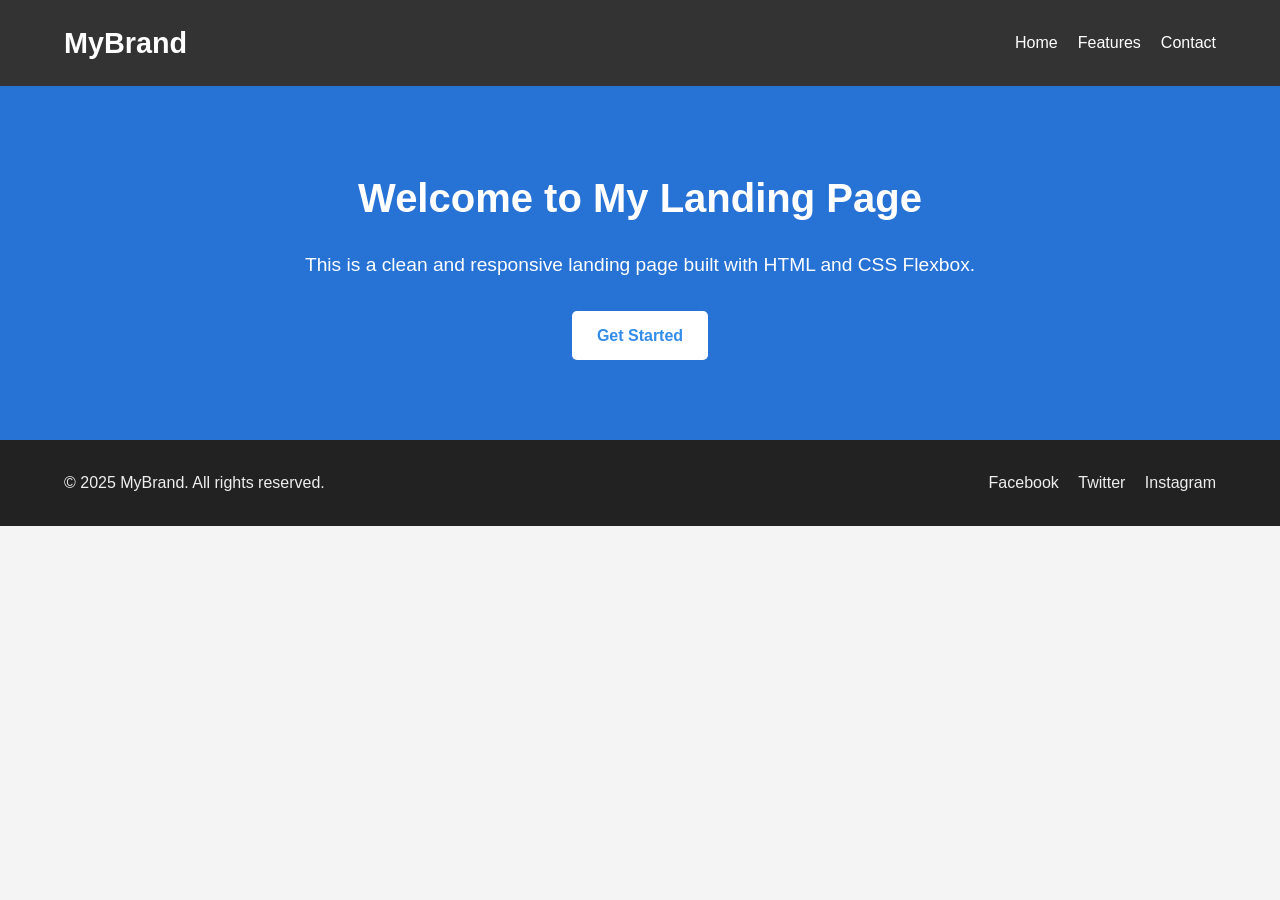
<file: task 1/index.html>
<!DOCTYPE html>
<html lang="en">
<head>
  <meta charset="UTF-8" />
  <meta name="viewport" content="width=device-width, initial-scale=1.0"/>
  <title>Simple Responsive Landing Page</title>
  <link rel="stylesheet" href="style.css" />
</head>
<body>
  <header>
    <div class="container nav-container">
      <div class="logo">MyBrand</div>
      <nav class="nav">
        <ul class="nav-links">
          <li><a href="#">Home</a></li>
          <li><a href="#">Features</a></li>
          <li><a href="#">Contact</a></li>
        </ul>
      </nav>
    </div>
  </header>

  <section class="hero">
    <div class="container hero-content">
      <div class="hero-text">
        <h2>Welcome to My Landing Page</h2>
        <p>This is a clean and responsive landing page built with HTML and CSS Flexbox.</p>
        <a href="#" class="cta-button">Get Started</a>
      </div>
    </div>
  </section>

  <footer>
    <div class="container footer-container">
      <p>&copy; 2025 MyBrand. All rights reserved.</p>
      <div class="social-links">
        <a href="#">Facebook</a>
        <a href="#">Twitter</a>
        <a href="#">Instagram</a>
      </div>
    </div>
  </footer>
</body>
</html>
</file>
<file: task 1/style.css>
/* Reset and Base Styles */
* {
    margin: 0;
    padding: 0;
    box-sizing: border-box;
  }
  
  body {
    font-family: 'Segoe UI', Tahoma, Geneva, Verdana, sans-serif;
    line-height: 1.6;
    background-color: #f4f4f4;
    color: #333;
  }
  
  .container {
    width: 90%;
    max-width: 1200px;
    margin: auto;
  }
  
  /* Header Styles */
  header {
    background-color: #333;
    padding: 20px 0;
  }
  
  .nav-container {
    display: flex;
    justify-content: space-between;
    align-items: center;
  }
  
  .logo {
    color: #fff;
    font-size: 1.8rem;
    font-weight: bold;
  }
  
  .nav-links {
    list-style: none;
    display: flex;
    gap: 20px;
  }
  
  .nav-links li a {
    color: white;
    text-decoration: none;
    font-weight: 500;
  }
  
  /* Hero Section */
  .hero {
    background-color: #2772d5;
    color: white;
    padding: 80px 20px;
    display: flex;
    align-items: center;
    justify-content: center;
  }
  
  .hero-content {
    display: flex;
    justify-content: center;
    text-align: center;
    flex-direction: column;
    max-width: 700px;
  }
  
  .hero h2 {
    font-size: 2.5rem;
    margin-bottom: 20px;
  }
  
  .hero p {
    font-size: 1.2rem;
    margin-bottom: 30px;
  }
  
  .cta-button {
    background-color: #fff;
    color: #348cea;
    padding: 12px 25px;
    border-radius: 5px;
    text-decoration: none;
    font-weight: bold;
    display: inline-block;
  }
  
  /* Footer Styles */
  footer {
    background-color: #222;
    color: #eee;
    padding: 30px 0;
  }
  
  .footer-container {
    display: flex;
    justify-content: space-between;
    align-items: center;
    flex-wrap: wrap;
    text-align: center;
  }
  
  .social-links a {
    color: #eee;
    margin-left: 15px;
    text-decoration: none;
  }
  
  /* Responsive Styles */
  @media (max-width: 768px) {
    .nav-container {
      flex-direction: column;
      align-items: flex-start;
    }
  
    .nav-links {
      flex-direction: column;
      width: 100%;
      gap: 10px;
      margin-top: 10px;
    }
  
    .footer-container {
      flex-direction: column;
      gap: 10px;
      text-align: center;
    }
  
    .hero-content {
      padding: 0 10px;
    }
  }
</file>
